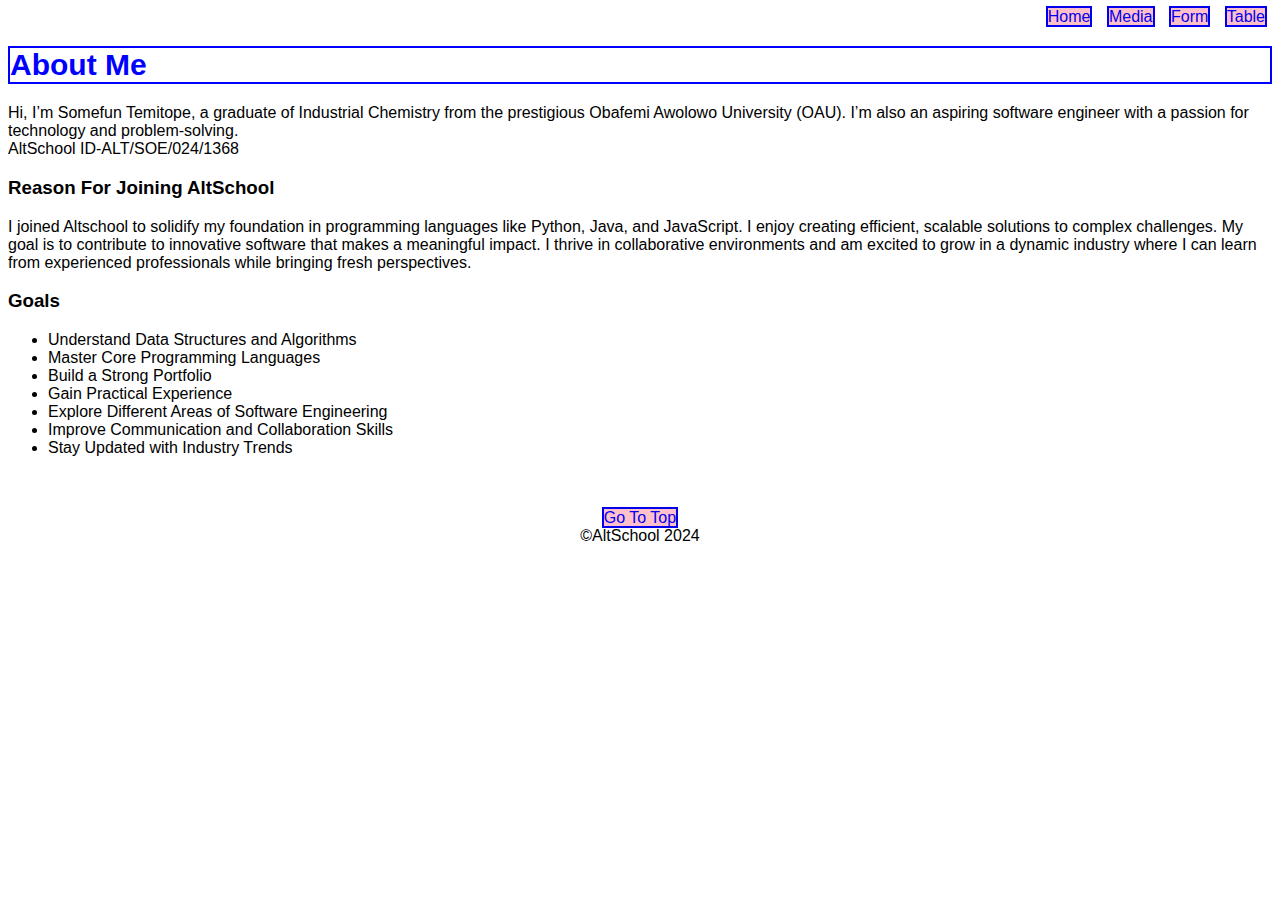
<file: index.html>
<!DOCTYPE html>
<html lang="en">
  <head>
    <meta charset="UTF-8" />
    <meta name="viewport" content="width=device-width, initial-scale=1.0" />
    <title>ALTSCHOOL ASSIGNMENT</title>
    <link rel="stylesheet" href="./asset/styles/index.css">
  </head>
  <body>
    <nav align="right">
        <a href="../">Home</a>
      <a href="./media.html">Media</a>
      <a href="./form.html">Form</a>
      <a href="./table.html">Table</a>
    </nav>
    <h1>About Me</h1>
    <p>
      Hi, I’m Somefun Temitope, a graduate of Industrial Chemistry from the
      prestigious Obafemi Awolowo University (OAU). I’m also an aspiring
      software engineer with a passion for technology and problem-solving.
      <br />
      AltSchool ID-ALT/SOE/024/1368
    </p>

    <h3>Reason For Joining AltSchool</h3>

    <p>
      I joined Altschool to solidify my foundation in programming languages like
      Python, Java, and JavaScript. I enjoy creating efficient, scalable
      solutions to complex challenges. My goal is to contribute to innovative
      software that makes a meaningful impact. I thrive in collaborative
      environments and am excited to grow in a dynamic industry where I can
      learn from experienced professionals while bringing fresh perspectives.
    </p>

    <h3>Goals</h3>
    <ul>
      <li>Understand Data Structures and Algorithms</li>
      <li>Master Core Programming Languages</li>
      <li>Build a Strong Portfolio</li>
      <li>Gain Practical Experience</li>
      <li>Explore Different Areas of Software Engineering</li>
      <li>Improve Communication and Collaboration Skills</li>
      <li>Stay Updated with Industry Trends</li>
    </ul>
    <br />

    
    <br>
      <nav align="center">
        <a href="#top">Go To Top</a>
      </nav>
    <footer align="center">&copy;AltSchool 2024</footer>
  </body>
</html>
</file>
<file: asset/styles/index.css>
*{
    background-color: white;
    font-family: 'Segoe UI', Tahoma, Geneva, Verdana, sans-serif;
}

h1{
    color:blue ;
    font-size: 30px;
    border:2px solid;
}

a{
    text-decoration: none;
    background-color: pink;
    margin:5px;
    border: 2px solid;

}
</file>
